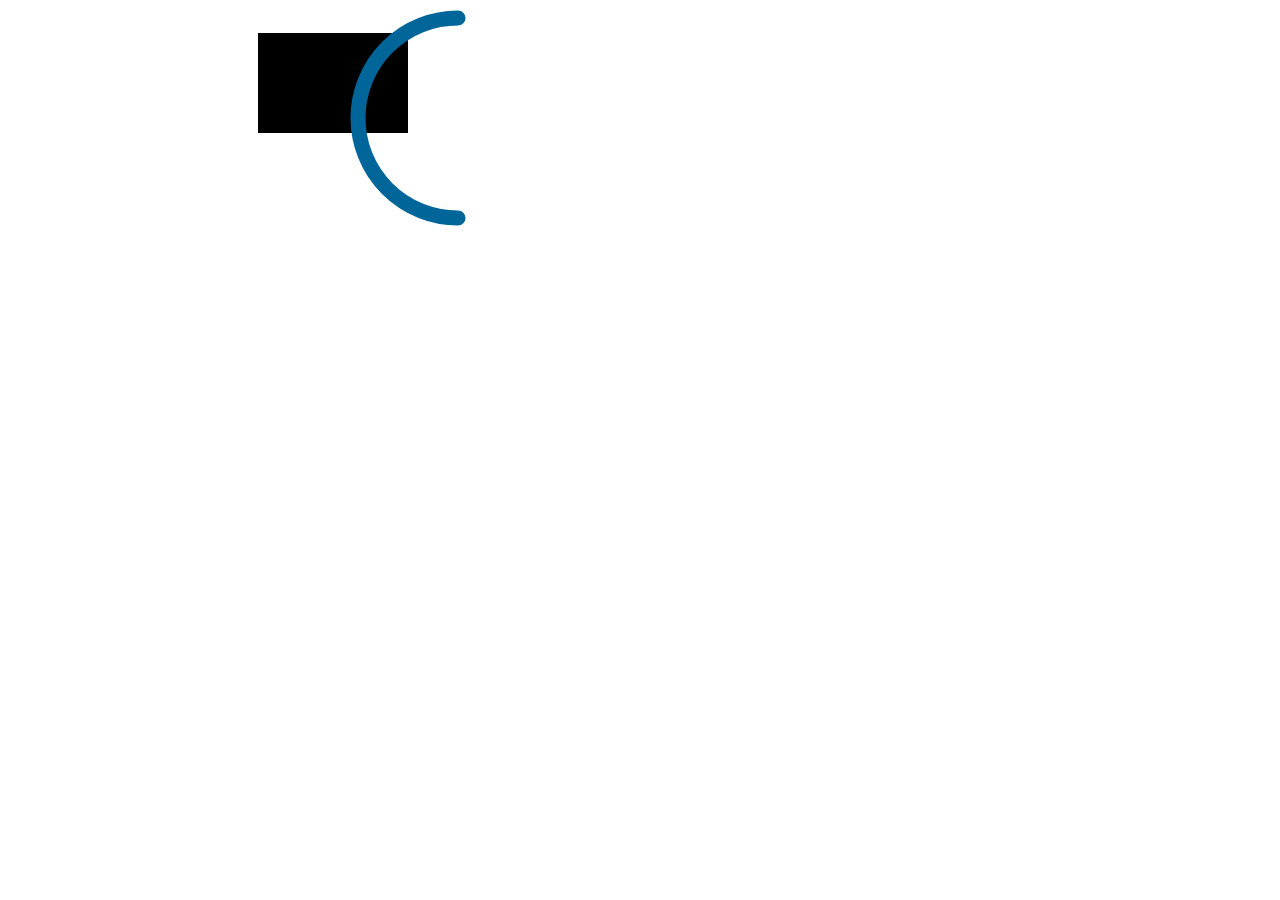
<file: Ejemplos HTML5/canvas-1.html>
<!DOCTYPE html>
<html>
<head>
	<meta charset="utf-8">
	<meta http-equiv="X-UA-Compatible" content="IE=edge">
	<title></title>
	<link rel="stylesheet" href="">
</head>
<body>
	<!-- Encabezado -->
	<header>
		<!-- Grupo de titulos o encabezados para no dañar el SEO -->
		<hgroup></hgroup>
	</header>
	<nav>
		<!-- Navegación Menú -->
	</nav>
	<section>
		<!-- Contenido del sitio -->
		<article>
			<!-- Define zonas de contenido independiente -->
			
			<canvas id="canvas" width="838" height="220"></canvas>

		</article>
	</section>
	<aside>
		<!-- Define cualquier contenido que no este relacionado con el objetivo primario de la pagina -->
	</aside>
	<footer>
		<!-- Pie de pagina y todo lo que lo compone -->
	</footer>

	<script>
		var canvasContext = document.getElementById("canvas").getContext("2d");
		canvasContext.fillRect(250, 25, 150, 100);

		canvasContext.beginPath();
		canvasContext.arc(450, 110, 100, Math.PI * 1/2, Math.PI * 3/2);
		canvasContext.lineWidth = 15;
		canvasContext.lineCap = 'round';
		canvasContext.strokeStyle = '#069';
		canvasContext.stroke();
	</script>
</body>
</html>
</file>
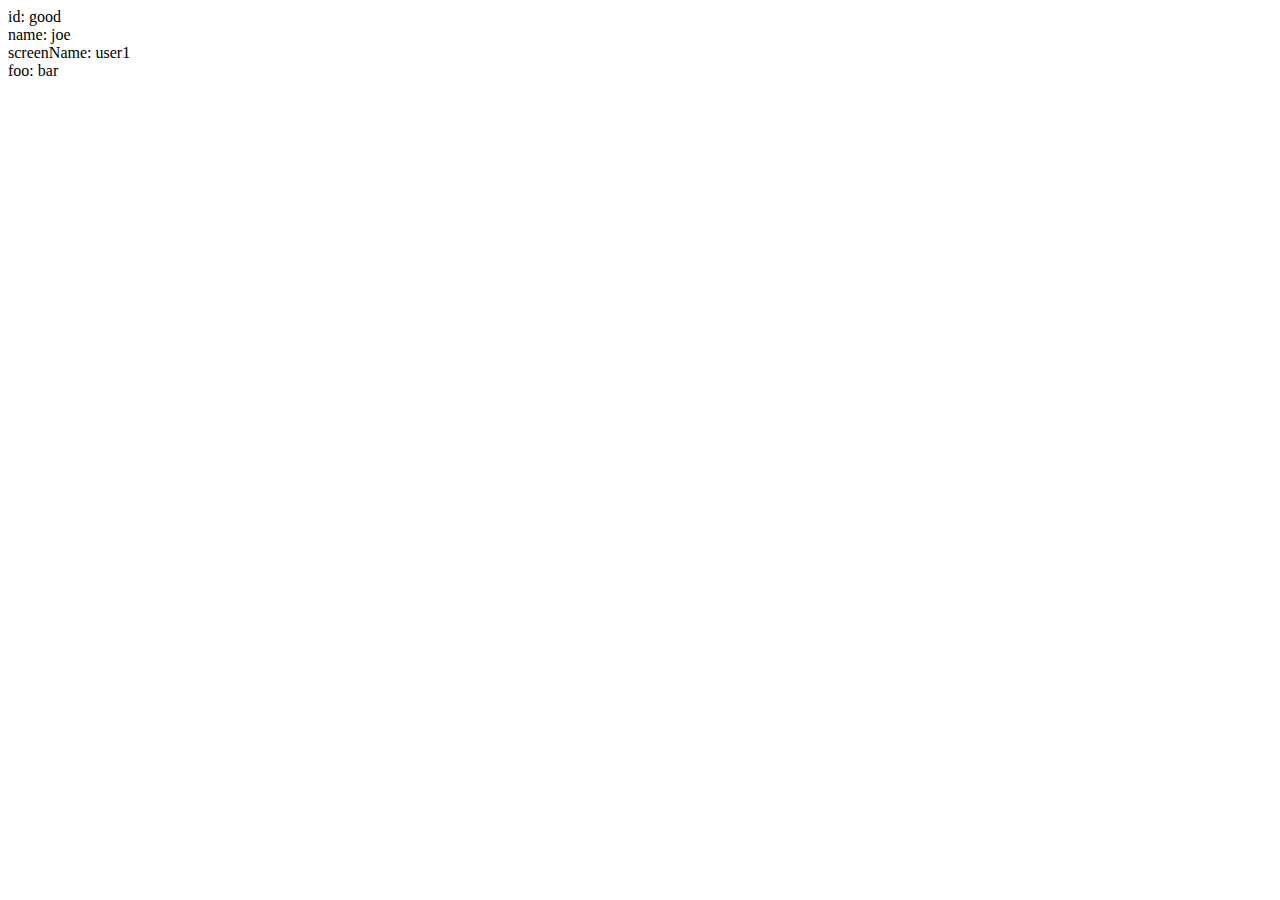
<file: Ejemplos HTML5/data-attributes.html>
<!DOCTYPE html>
<html>
<head>
	<meta charset="utf-8">
	<meta http-equiv="X-UA-Compatible" content="IE=edge">
	<title></title>
	<link rel="stylesheet" href="">
</head>
<body>
	<div id="out" data-id="good" data-name="joe" data-screen-name="user1"></div>
</body>
<script src="js-examples/data-attributes.js" type="text/javascript"></script>
</html>
</file>
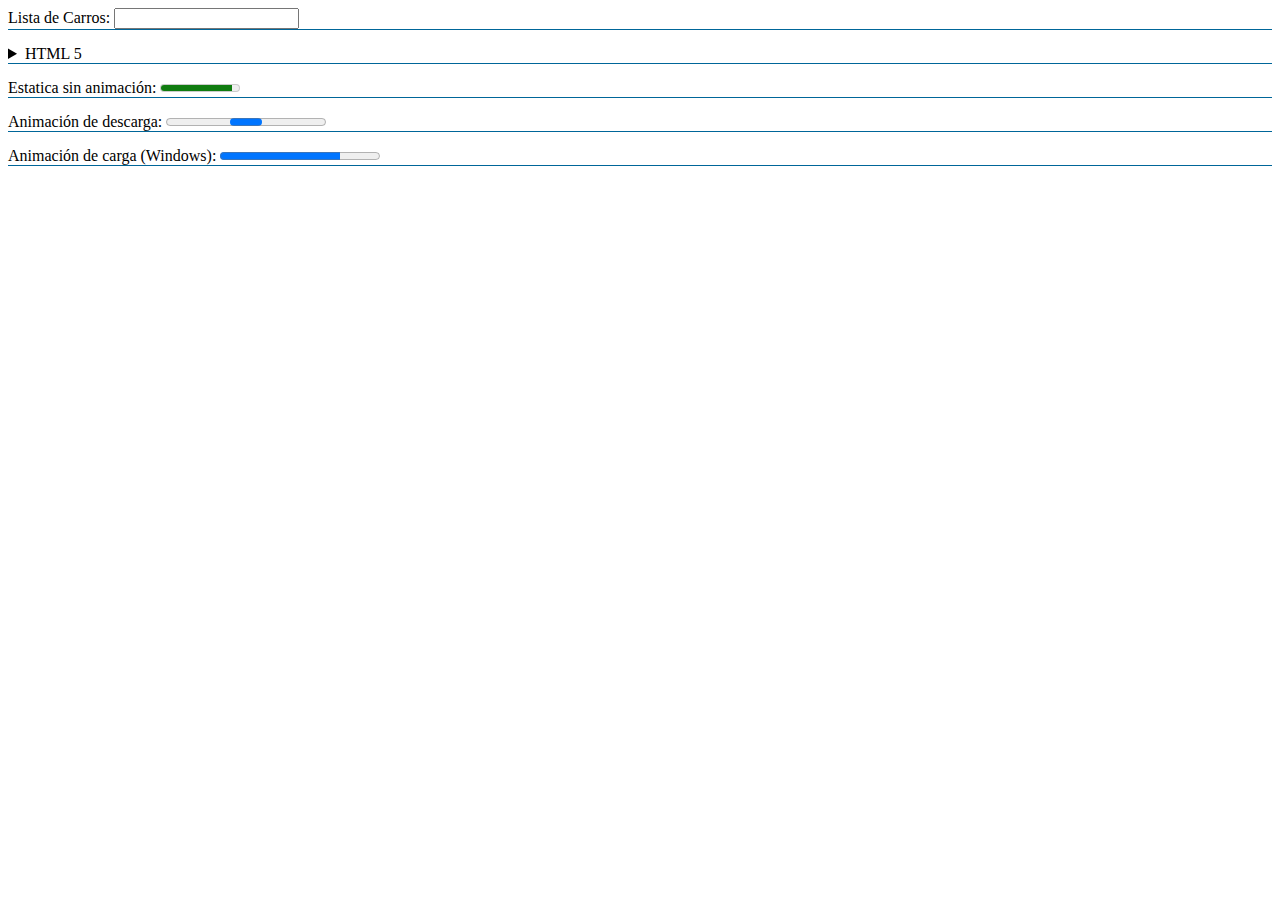
<file: Ejemplos HTML5/markup_for_apps.html>
<!DOCTYPE html>
<html>
<head>
	<meta charset="utf-8">
	<meta http-equiv="X-UA-Compatible" content="IE=edge">
	<title></title>
	<link rel="stylesheet" href="">
	<style>
		.separador{
			margin-bottom:15px;border-bottom:1px solid #069;
		}
	</style>

</head>
<body>
	<!-- Encabezado -->
	<header>
		<!-- Grupo de titulos o encabezados para no dañar el SEO -->
		<hgroup></hgroup>
	</header>
	<nav>
		<!-- Navegación Menú -->
	</nav>
	<section>
		<!-- Contenido del sitio -->
		<article>
			<!-- Define zonas de contenido independiente -->

			<div id="lista" class="separador">
				<span>Lista de Carros:</span> 
				<input list="cars"/>
				<datalist id="cars">
					<option value="BMW"/>
					<option value="Ford"/>
					<option value="Volvo"/>
				</datalist>
			</div>
			
			
			<div id="detalles" class="separador">
				<details>
					<summary>HTML 5</summary>
					HTML5 es algo super cool :D !ooooh siii¡
				</details>
			</div>
			
			<div id="barras-estado-1" class="separador">
				<span>Estatica sin animación:</span> 
				<meter min="0" max="100" low="40" high="90" optimum="100" value="91"></meter>
			</div>

			<div id="barras-estado-2" class="separador">
				<span>Animación de descarga: </span> 
				<progress></progress>
			</div>

			<div id="barras-estado-3" class="separador">
				<span>Animación de carga (Windows): </span>
				<progress value="75" max="100"></progress>
			</div>

		</article>
	</section>
	<aside>
		<!-- Define cualquier contenido que no este relacionado con el objetivo primario de la pagina -->
	</aside>
	<footer>
		<!-- Pie de pagina y todo lo que lo compone -->
	</footer>
</body>
</html>
</file>
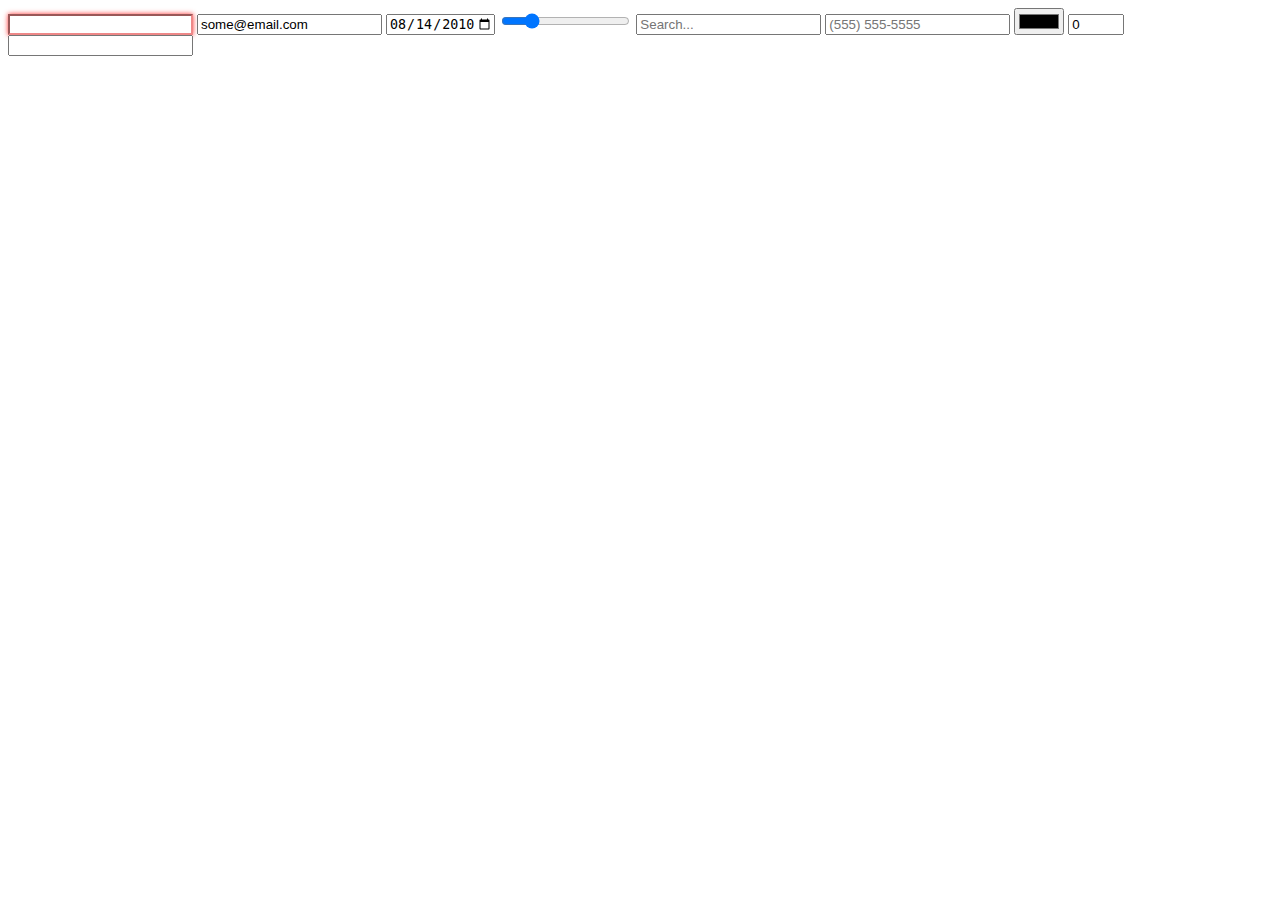
<file: Ejemplos HTML5/new-inputs.html>
<!DOCTYPE html>
<html>
<head>
	<meta charset="utf-8">
	<meta http-equiv="X-UA-Compatible" content="IE=edge">
	<title></title>
	<link rel="stylesheet" href="">

	<style type="text/css" media="all">

		[required] {
			border-color: #88a;
			-webkit-box-shadow: 0 0 3px rgba(0, 0, 255, .5);
		}
		:invalid {
			border-color: #e88;
			-webkit-box-shadow: 0 0 5px rgba(255, 0, 0, .8);
		}
	</style>

</head>
<body>
	<!-- Encabezado -->
	<header>
		<!-- Grupo de titulos o encabezados para no dañar el SEO -->
		<hgroup></hgroup>
	</header>
	<nav>
		<!-- Navegación Menú -->
	</nav>
	<section>
		<!-- Contenido del sitio -->
		<article>
			<!-- Define zonas de contenido independiente -->
			
			<div id="nuevos-tipos-inputs">
				<input type="text" required />

				<input type="email" value="some@email.com" />

				<input type="date" min="2010-08-14" max="2011-08-14" value="2010-08-14"/>

				<input type="range" min="0" max="50" value="10" />

				<input type="search" results="10" placeholder="Search..." />

				<input type="tel"  placeholder="(555) 555-5555"
				pattern="^\(?\d{3}\)?[-\s]\d{3}[-\s]\d{4}.*?$" />

				<input type="color" placeholder="e.g. #bbbbbb" />

				<input type="number" step="1" min="-5" max="10" value="0" />

				<input type="text" x-webkit-speech />

			</div>


		</article>
	</section>
	<aside>
		<!-- Define cualquier contenido que no este relacionado con el objetivo primario de la pagina -->
	</aside>
	<footer>
		<!-- Pie de pagina y todo lo que lo compone -->
	</footer>
</body>
</html>
</file>
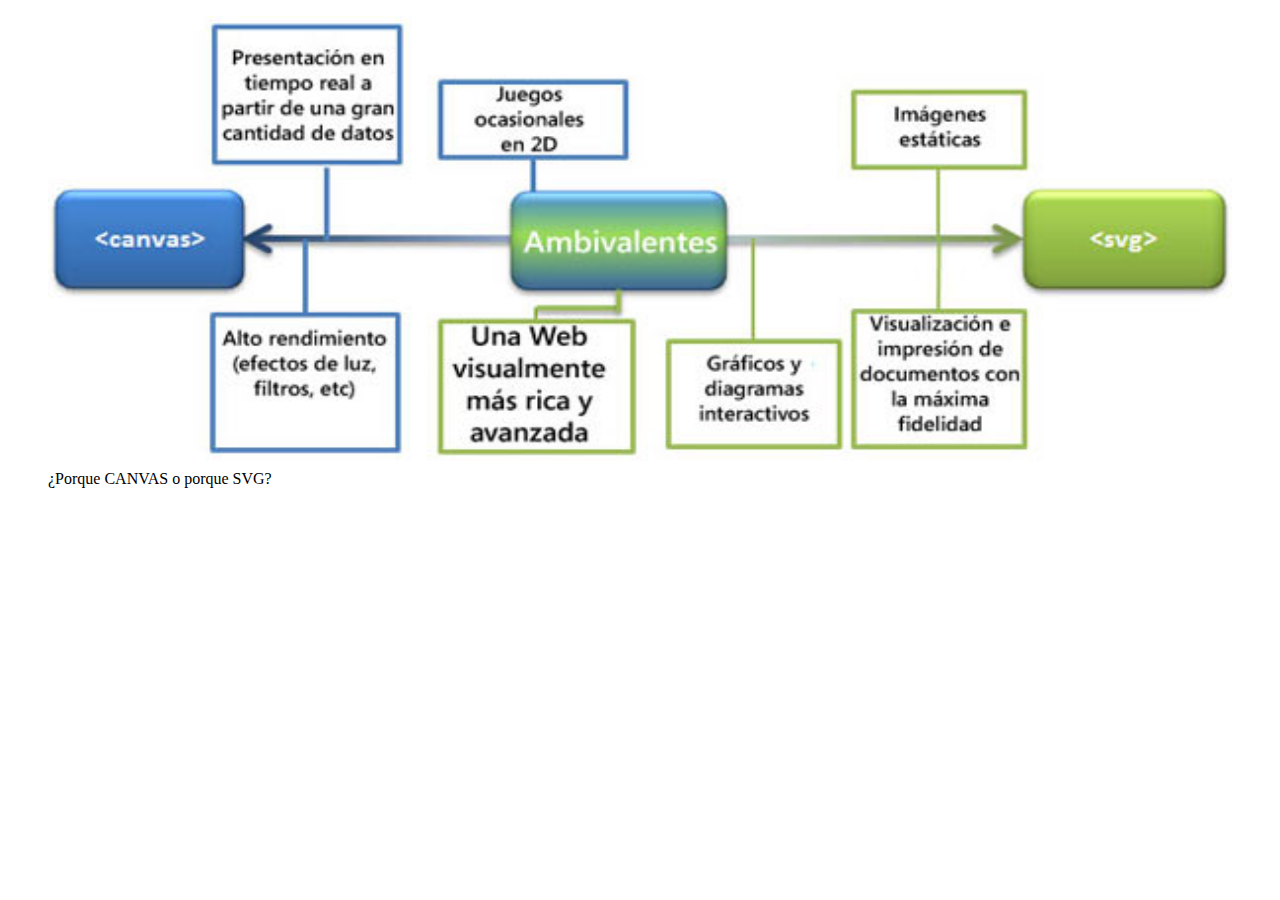
<file: Ejemplos HTML5/what-canvas-svg.html>
<!DOCTYPE html>
<html>
<head>
	<meta charset="utf-8">
	<meta http-equiv="X-UA-Compatible" content="IE=edge">
	<title></title>
	<link rel="stylesheet" href="">
</head>
<body>
	<!-- Encabezado -->
	<header>
		<!-- Grupo de titulos o encabezados para no dañar el SEO -->
		<hgroup></hgroup>
	</header>
	<nav>
		<!-- Navegación Menú -->
	</nav>
	<section>
		<!-- Contenido del sitio -->
		<article>
			<!-- Define zonas de contenido independiente -->
			<figure>
				<!-- Define zona para las imagenes, videos o audio -->
				<img src="resources/svg-15.jpg" style="width:100%;height:450px;" />
				<figcaption>¿Porque CANVAS o porque SVG?</figcaption>
			</figure>
		</article>
	</section>
	<aside>
		<!-- Define cualquier contenido que no este relacionado con el objetivo primario de la pagina -->
	</aside>
	<footer>
		<!-- Pie de pagina y todo lo que lo compone -->
	</footer>
</body>
</html>
</file>
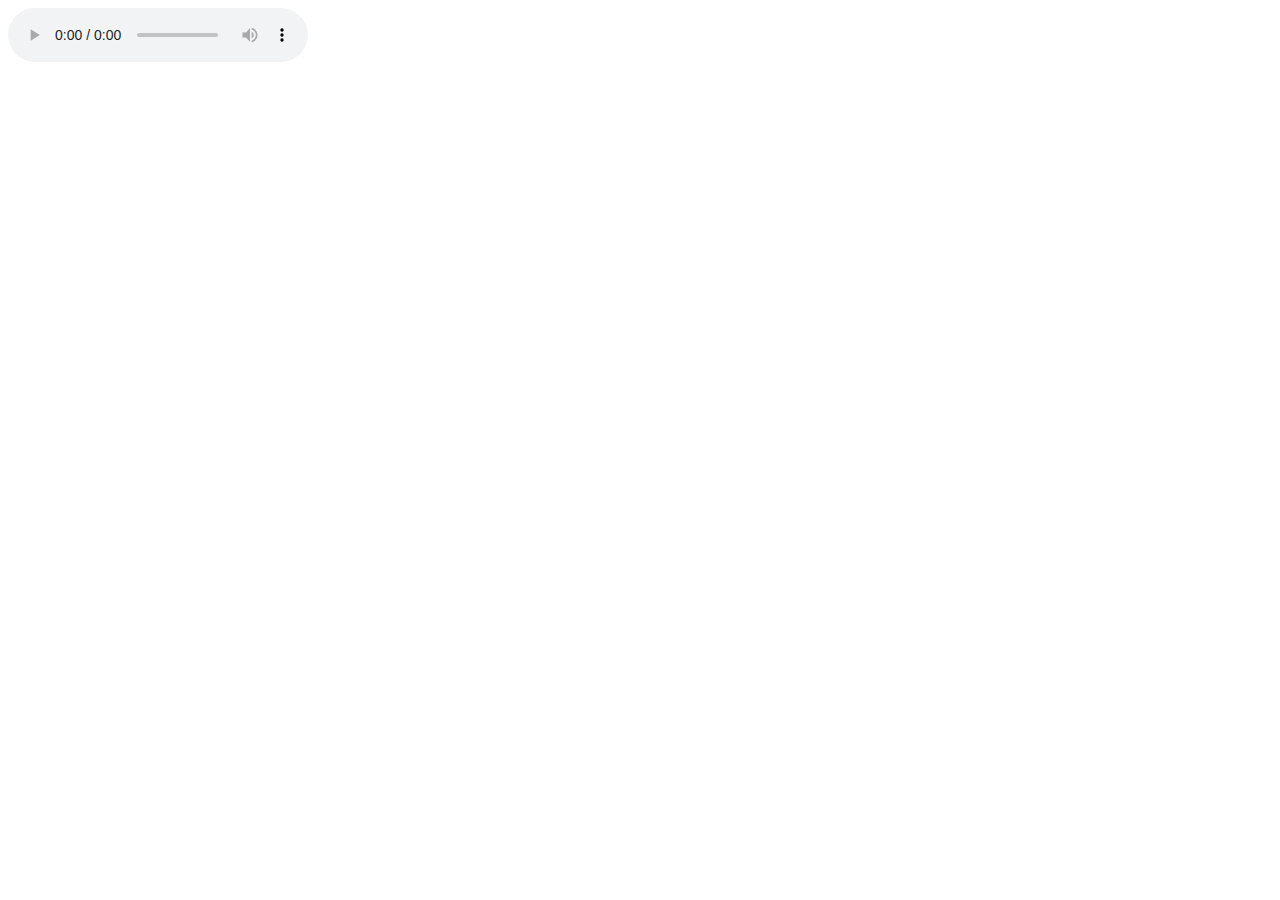
<file: Ejemplos HTML5/examples-advanced/dispositivo/audio.html>
<!doctype html>
<html lang="es">
<head>
	<meta charset="utf-8">
	<title>Microfonos</title>
</head>
<body>

	<audio id="mics" controls></audio>

	<script type="text/javascript">
		navigator.getUserMedia = navigator.getUserMedia || navigator.webkitGetUserMedia || navigator.mozGetUserMedia;

		navigator.getUserMedia({audio:true}, function(stream){
			var mics = document.getElementById('mics');
			mics.src = URL.createObjectURL(stream);
			mics.play();
		}, function(){});
	</script>
</body>
</html>
</file>
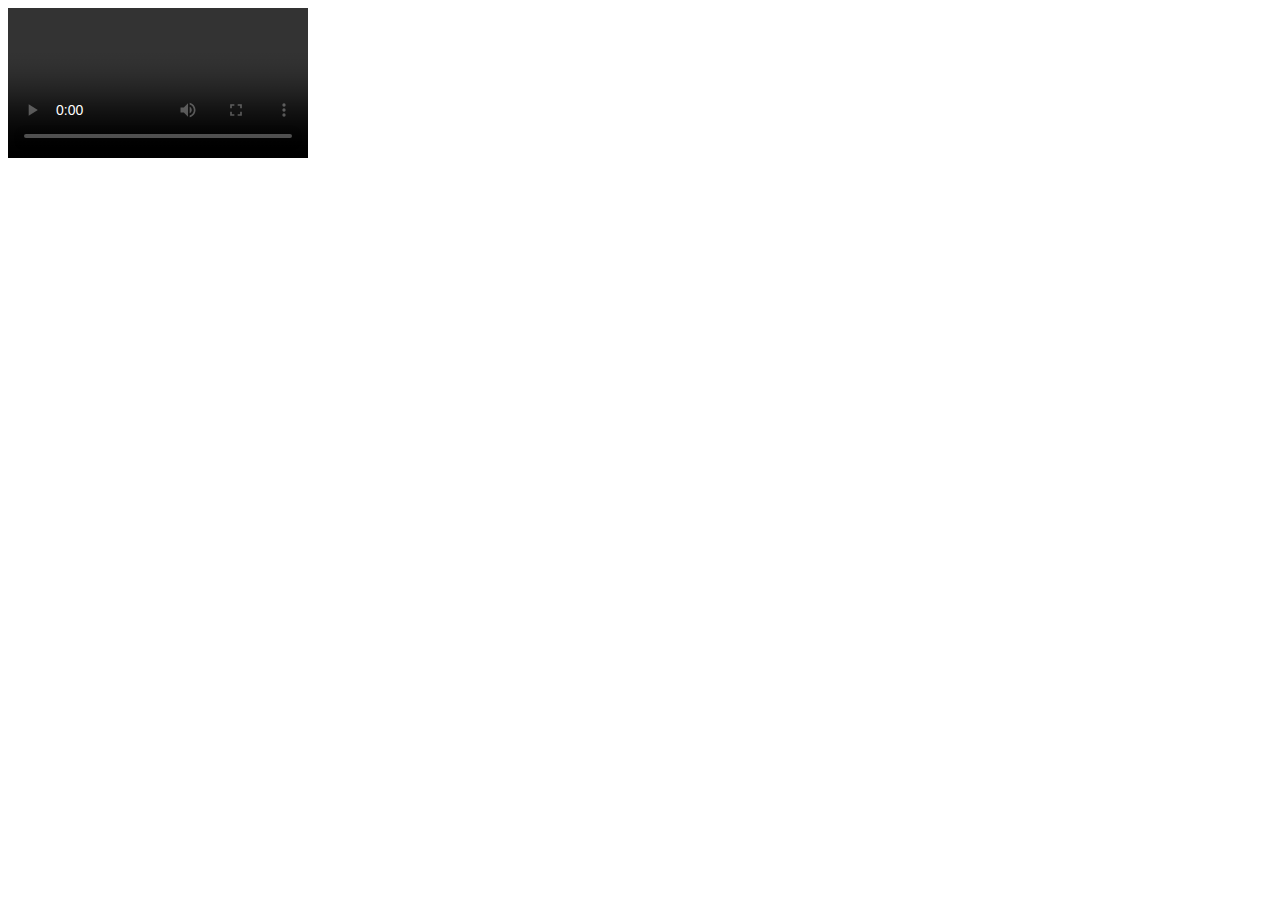
<file: Ejemplos HTML5/examples-advanced/dispositivo/camara y audio.html>
<!doctype html>
<html lang="es">
<head>
	<meta charset="utf-8">
	<title>Camara y Microfono</title>
</head>
<body>

	<video id="camic" controls></video>

	<script type="text/javascript">
		navigator.getUserMedia = navigator.getUserMedia || navigator.webkitGetUserMedia || navigator.mozGetUserMedia;

		navigator.getUserMedia({video:true, audio:true}, function(stream){
			var camic = document.getElementById('camic');
			camic.src = URL.createObjectURL(stream);
			camic.play();
		}, function(){});
	</script>
</body>
</html>
</file>
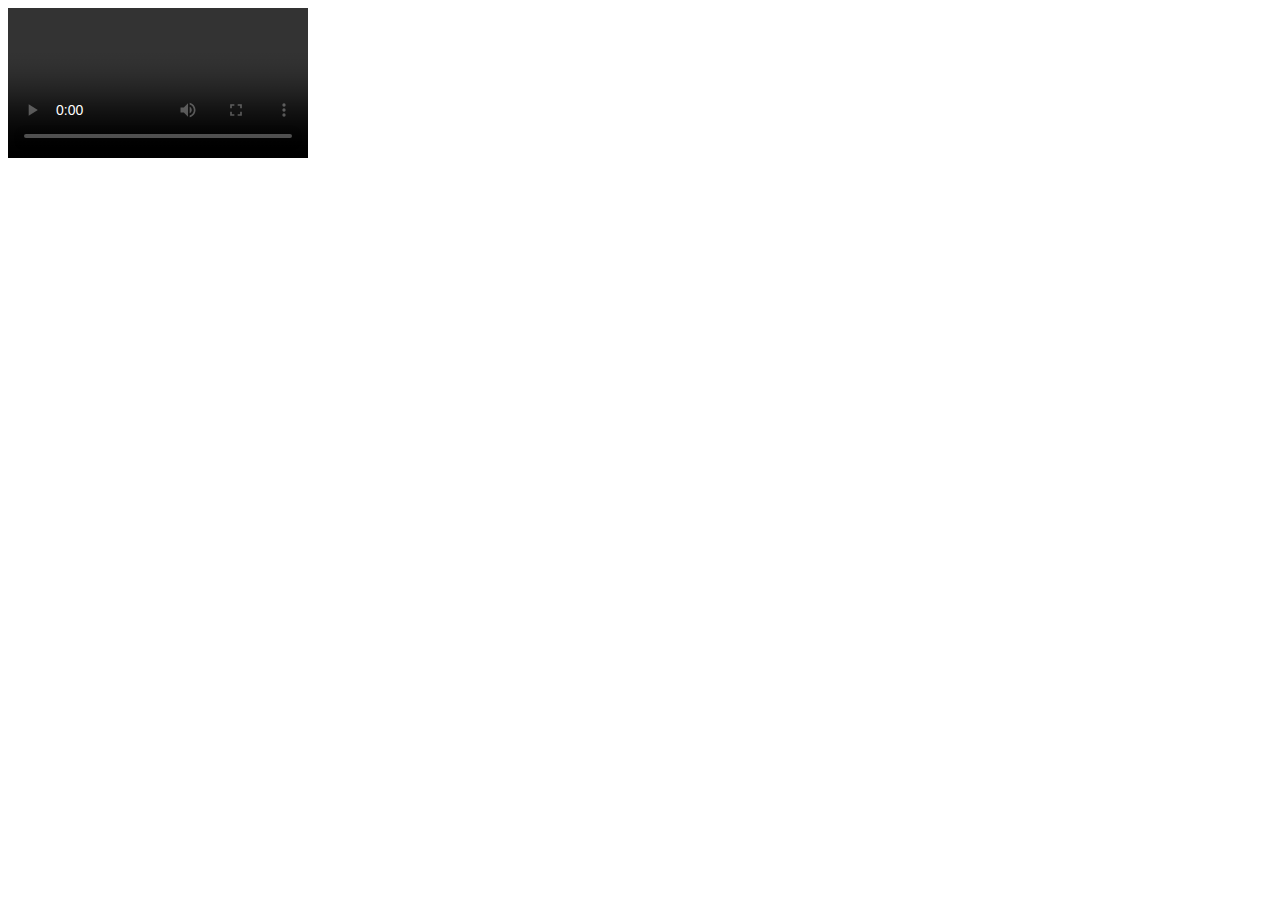
<file: Ejemplos HTML5/examples-advanced/dispositivo/camara.html>
<!doctype html>
<html lang="es">
<head>
	<meta charset="utf-8">
	<title>Camara</title>
</head>
<body>

	<video id="camera" controls></video>

	<script type="text/javascript">
		navigator.getUserMedia = navigator.getUserMedia || navigator.webkitGetUserMedia || navigator.mozGetUserMedia;

		navigator.getUserMedia({video:true}, function(stream){
			var camera = document.getElementById('camera');
			camera.src = URL.createObjectURL(stream);
			camera.play();
		}, function(){});
	</script>
</body>
</html>
</file>
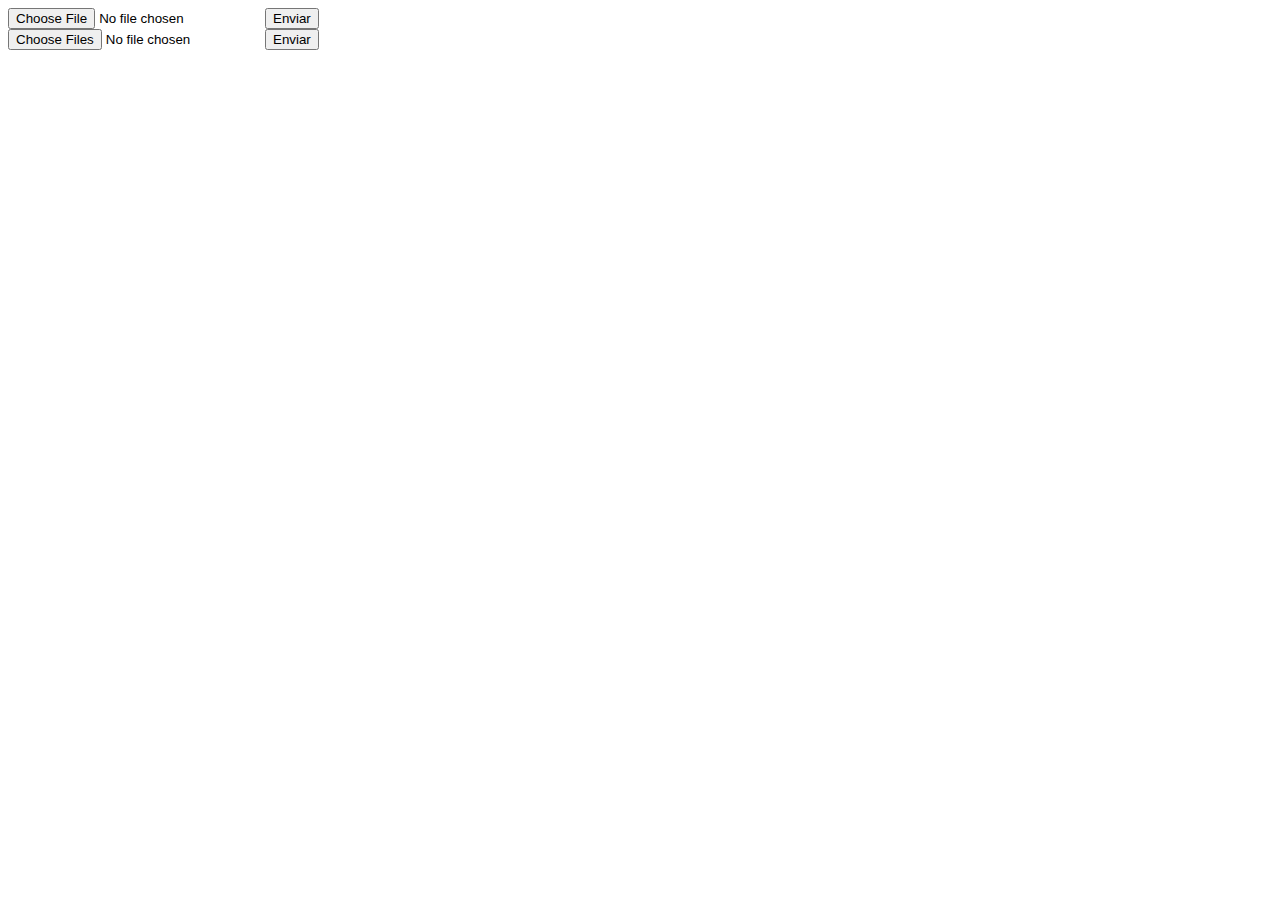
<file: Ejemplos HTML5/examples-advanced/fileAPI/file.html>
<!doctype html>
<html lang="es">
<head>
	<meta charset="utf-8">
	<title>File API</title>
</head>
<body>

	<form id="myFile">
		<input type="file" name="archivo">
		<input type="submit" value="Enviar">
	</form>

	<form id="myFiles">
		<input type="file" multiple name="archivos">
		<input type="submit" value="Enviar">
	</form>
	<output id="thumb"></output>

	<script type="text/javascript">
		document.getElementById('myFile').addEventListener('submit', function(e){
			e.preventDefault();
			var archivo = this.archivo.files[0];

			var reader = new FileReader();
			reader.onload = function(){
				document.body.style.backgroundImage = 'url('+this.result+')';
			};
			reader.readAsDataURL(archivo);
		});

		document.getElementById('myFiles').addEventListener('submit', function(e){
			e.preventDefault();
			var archivos = this.archivos.files;
			for (var i=0; i<archivos.length; i++){
				var file = archivos[i];

				var reader = new FileReader();
				reader.onload = function(){
					var img = document.createElement('img');
					img.width = 300;
					img.src = this.result;
					document.getElementById('thumb').appendChild(img);
				};
				reader.readAsDataURL(file);
			}
		});

		function enterover(e){
			e.stopPropagation();
			e.preventDefault();
		}
		document.addEventListener('dragenter', enterover);
		document.addEventListener('dragover', enterover);
		document.addEventListener('drop', function(e){
			enterover(e);

			var archivos = e.dataTransfer.files;
			for (var i=0; i<archivos.length; i++){
				var file = archivos[i];

				var reader = new FileReader();
				reader.onload = function(){
					var img = document.createElement('img');
					img.width = 300;
					img.src = this.result;
					document.getElementById('thumb').appendChild(img);
				};
				reader.readAsDataURL(file);
			}
		});
	</script>
</body>
</html>
</file>
